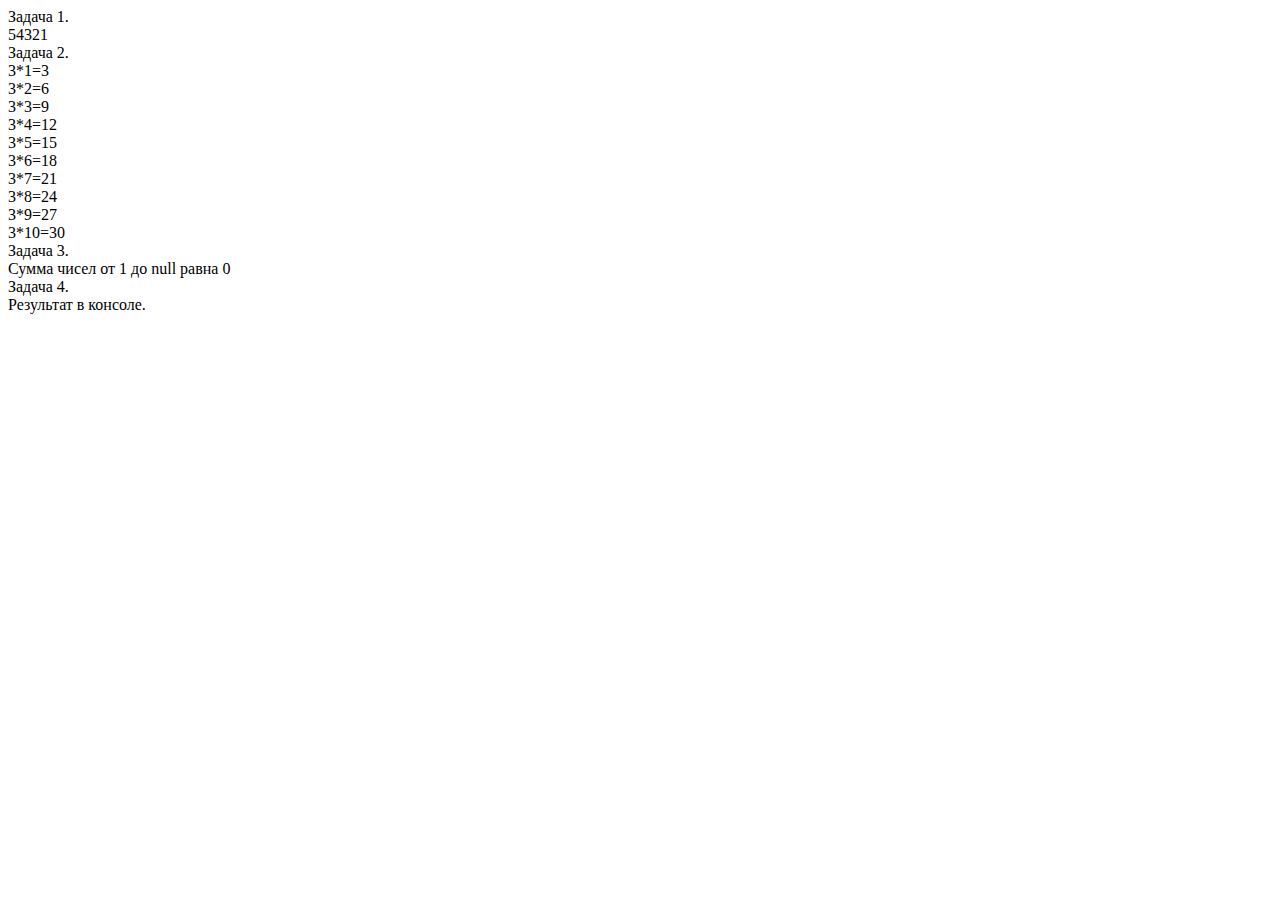
<file: HomeWork2/index.html>
<!DOCTYPE html>
<html lang="en">
<head>
  <meta charset="UTF-8">
  <meta name="viewport" content="width=device-width, initial-scale=1.0">
  <meta http-equiv="X-UA-Compatible" content="ie=edge">
  <title>Document</title>
</head>
<body>
  <script src="HomeWork2.js"> </script>
</body>
</html>
</file>
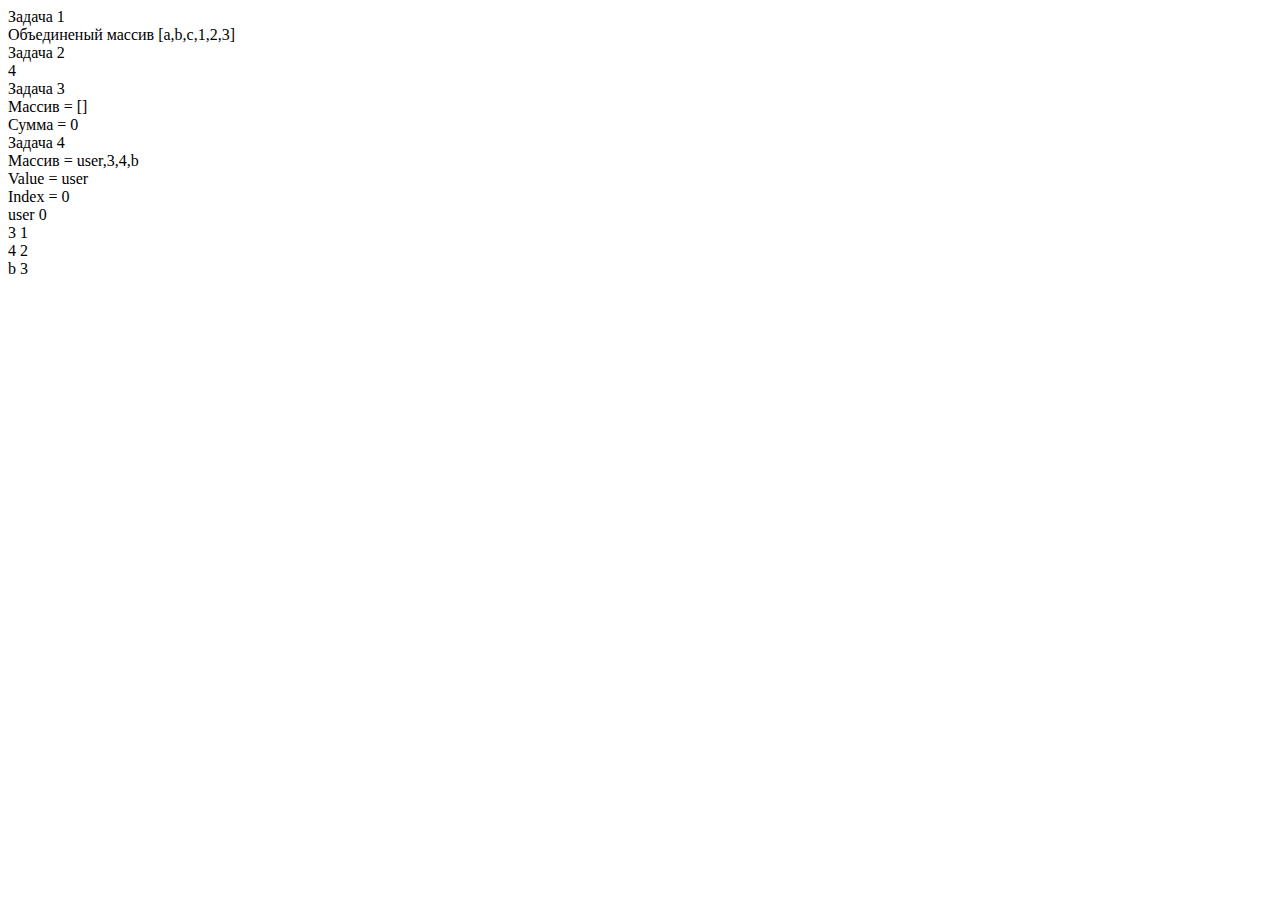
<file: HomeWork3/index.html>
<!DOCTYPE html>
<html lang="en">
<head>
  <meta charset="UTF-8">
  <meta name="viewport" content="width=device-width, initial-scale=1.0">
  <meta http-equiv="X-UA-Compatible" content="ie=edge">
  <title>Document</title>
</head>
<body>
  <script src="HomeWork3.js"> </script>
</body>
</html>
</file>
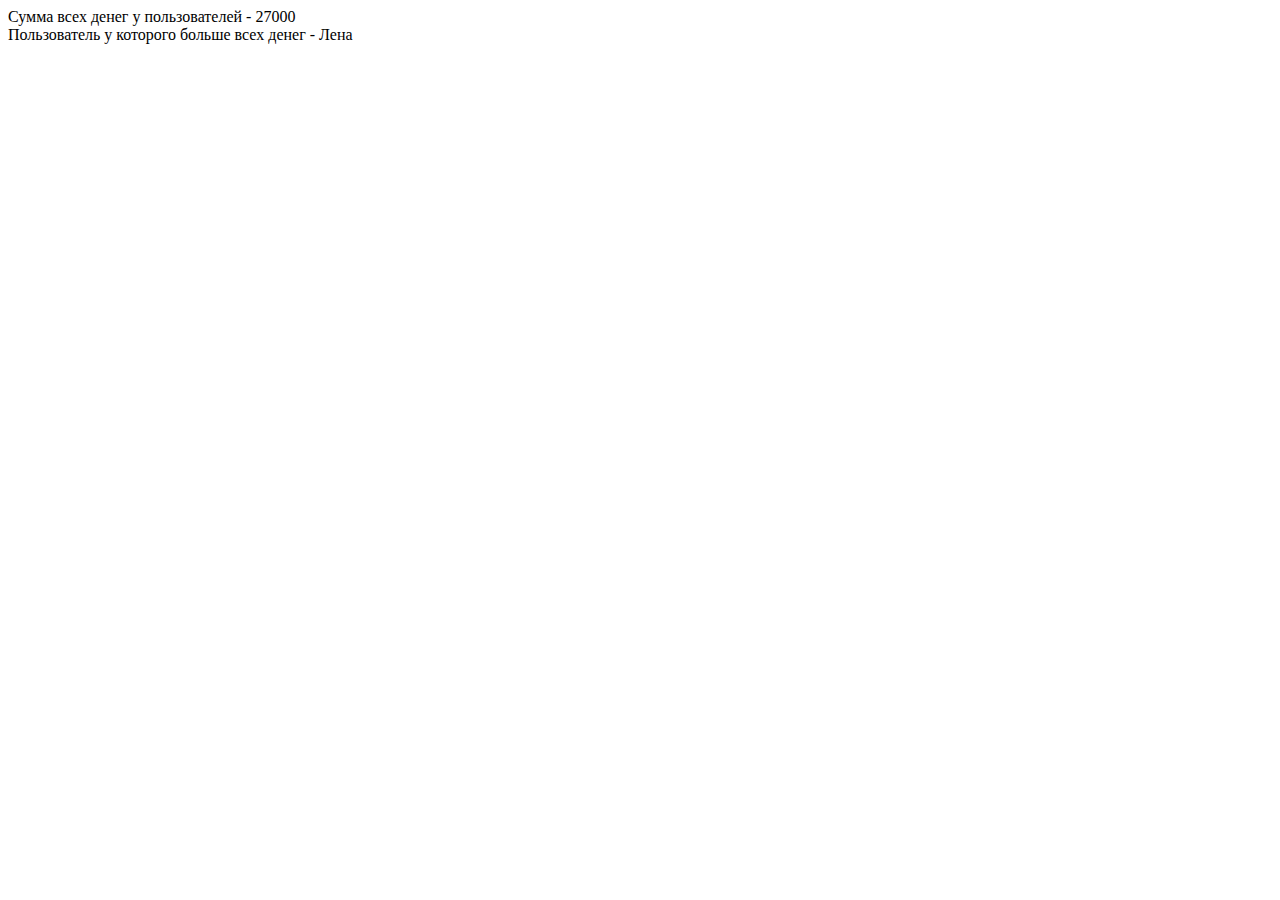
<file: HomeWork4/index.html>
<!DOCTYPE html>
<html lang="en">
<head>
  <meta charset="UTF-8">
  <meta name="viewport" content="width=device-width, initial-scale=1.0">
  <meta http-equiv="X-UA-Compatible" content="ie=edge">
  <title>Document</title>
</head>
<body>
  <script src="HomeWork4.js"></script>
</body>
</html>
</file>
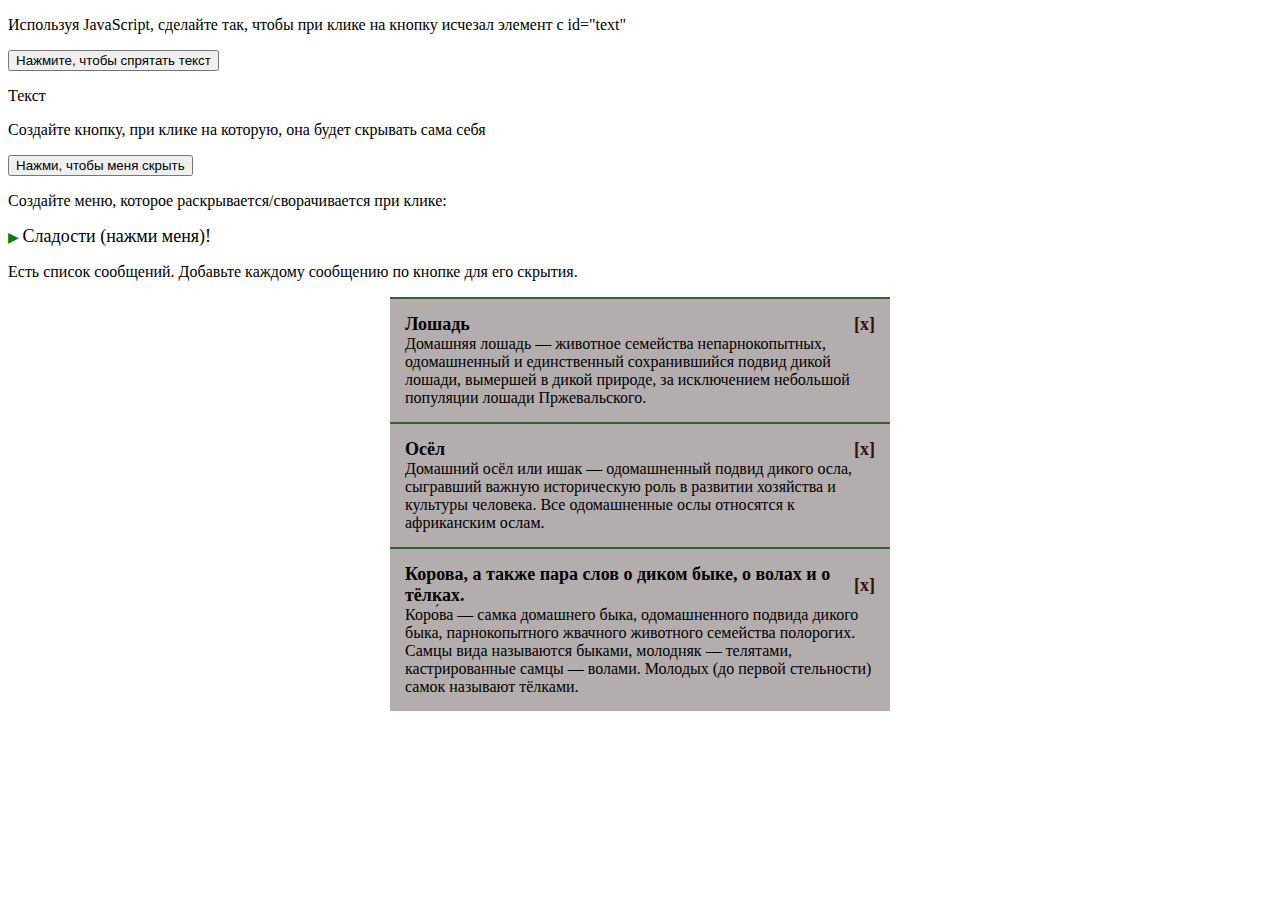
<file: JS_Home_leson/index.html>
<!DOCTYPE html>
<html lang="en">
<head>
  <meta charset="UTF-8">
  <meta name="viewport" content="width=device-width, initial-scale=1.0">
  <meta http-equiv="X-UA-Compatible" content="ie=edge">
  <title>Document</title>
  <style>
    .menu ul {
      margin: 0;
      list-style: none;
      padding-left: 20px;
      display: none;
    }

    .menu .title {
      font-size: 18px;
      cursor: pointer;
    }

    .menu .title::before {
      content: '▶ ';
      font-size: 80%;
      color: green;
    }

    .menu.open .title::before {
      content: '▼ ';
    }

    .menu.open ul {
      display: block;
    }    

    .container {
      display: flex;
      flex-direction: column;
      width: 500px;
      margin: 0 auto;
    }
    .container .item {
      background-color: rgb(179, 173, 173);
      border-top: 2px solid rgb(51, 99, 51);
      padding: 15px;
    }
    .itemTitle {
      display: flex;
      justify-content: space-between;
      align-items: center;
      font-size: 18px;
      font-weight: bold;
    }
    .itemTitle span {
      color: rgb(53, 14, 14);
      cursor: pointer;
    }
    .container p {
      margin: 0;
    }
  </style>
</head>
<body>
  <p>Используя JavaScript, сделайте так, чтобы при клике на кнопку исчезал элемент с id="text"</p>
  <button>Нажмите, чтобы спрятать текст</button>
  <p id="text">Текст</p>
  <script>
    //Используя JavaScript, сделайте так, чтобы при клике на кнопку исчезал элемент с id="text".
    var button = document.getElementsByTagName("button")[0];
    button.addEventListener('click', () => {document.getElementById("text").style.display = 'none'});
  </script>
  <p>Создайте кнопку, при клике на которую, она будет скрывать сама себя</p>
  <button class="button2">Нажми, чтобы меня скрыть</button>
  <script>
    //Создайте кнопку, при клике на которую, она будет скрывать сама себя.
    var button2 = document.getElementsByClassName('button2')[0];
    button2.addEventListener('click', () => {button2.style.display='none'})    
  </script>
  <p>Создайте меню, которое раскрывается/сворачивается при клике:</p>
  <div id="sweeties" class="menu">
    <span class="title">Сладости (нажми меня)!</span>
    <ul>
      <li>Торт</li>
      <li>Пончик</li>
      <li>Пирожное</li>
    </ul>
  </div>
  <script>
    //Создайте меню, которое раскрывается/сворачивается при клике:
    var menuElem = document.getElementById('sweeties');
    var titleElem = menuElem.querySelector('.title');

    titleElem.onclick = function() {
      console.log(menuElem.classList);
      menuElem.classList.toggle('open');
    }    
  </script>
  <p>Есть список сообщений. Добавьте каждому сообщению по кнопке для его скрытия.</p>
  <div class="container">
    <div class="item">
      <div class="itemTitle">
        <p>Лошадь</p>
        <span class="close">[x]</span>
      </div>
      <p class="itemText">
          Домашняя лошадь — животное семейства непарнокопытных, одомашненный и единственный сохранившийся подвид дикой лошади, вымершей в дикой природе, за исключением небольшой популяции лошади Пржевальского.
      </p>
    </div>
    <div class="item">
      <div class="itemTitle">
        <p>Осёл</p>
        <span class="close">[x]</span>
      </div>
      <p class="itemText">
          Домашний осёл или ишак — одомашненный подвид дикого осла, сыгравший важную историческую роль в развитии хозяйства и культуры человека. Все одомашненные ослы относятся к африканским ослам.
      </p>
    </div>
    <div class="item">
      <div class="itemTitle">
        <p>Корова, а также пара слов о диком быке, о волах и о тёлках.</p>
        <span class="close">[x]</span>
      </div>
      <p class="itemText">
          Коро́ва — самка домашнего быка, одомашненного подвида дикого быка, парнокопытного жвачного животного семейства полорогих. Самцы вида называются быками, молодняк — телятами, кастрированные самцы — волами. Молодых (до первой стельности) самок называют тёлками.
      </p>
    </div>          
  </div>
  <script>
    //Есть список сообщений. Добавьте каждому сообщению по кнопке для его скрытия.
    var closeBtns = document.getElementsByClassName('close');
    for (var i = 0; i < closeBtns.length; i++) {
      //var button = buttons[i];
      closeBtns[i].onclick =function(){
        var el = this.parentNode.parentNode;
        el.parentNode.removeChild(el);
      }
    }
  </script> 
  
</body>
</html>
</file>
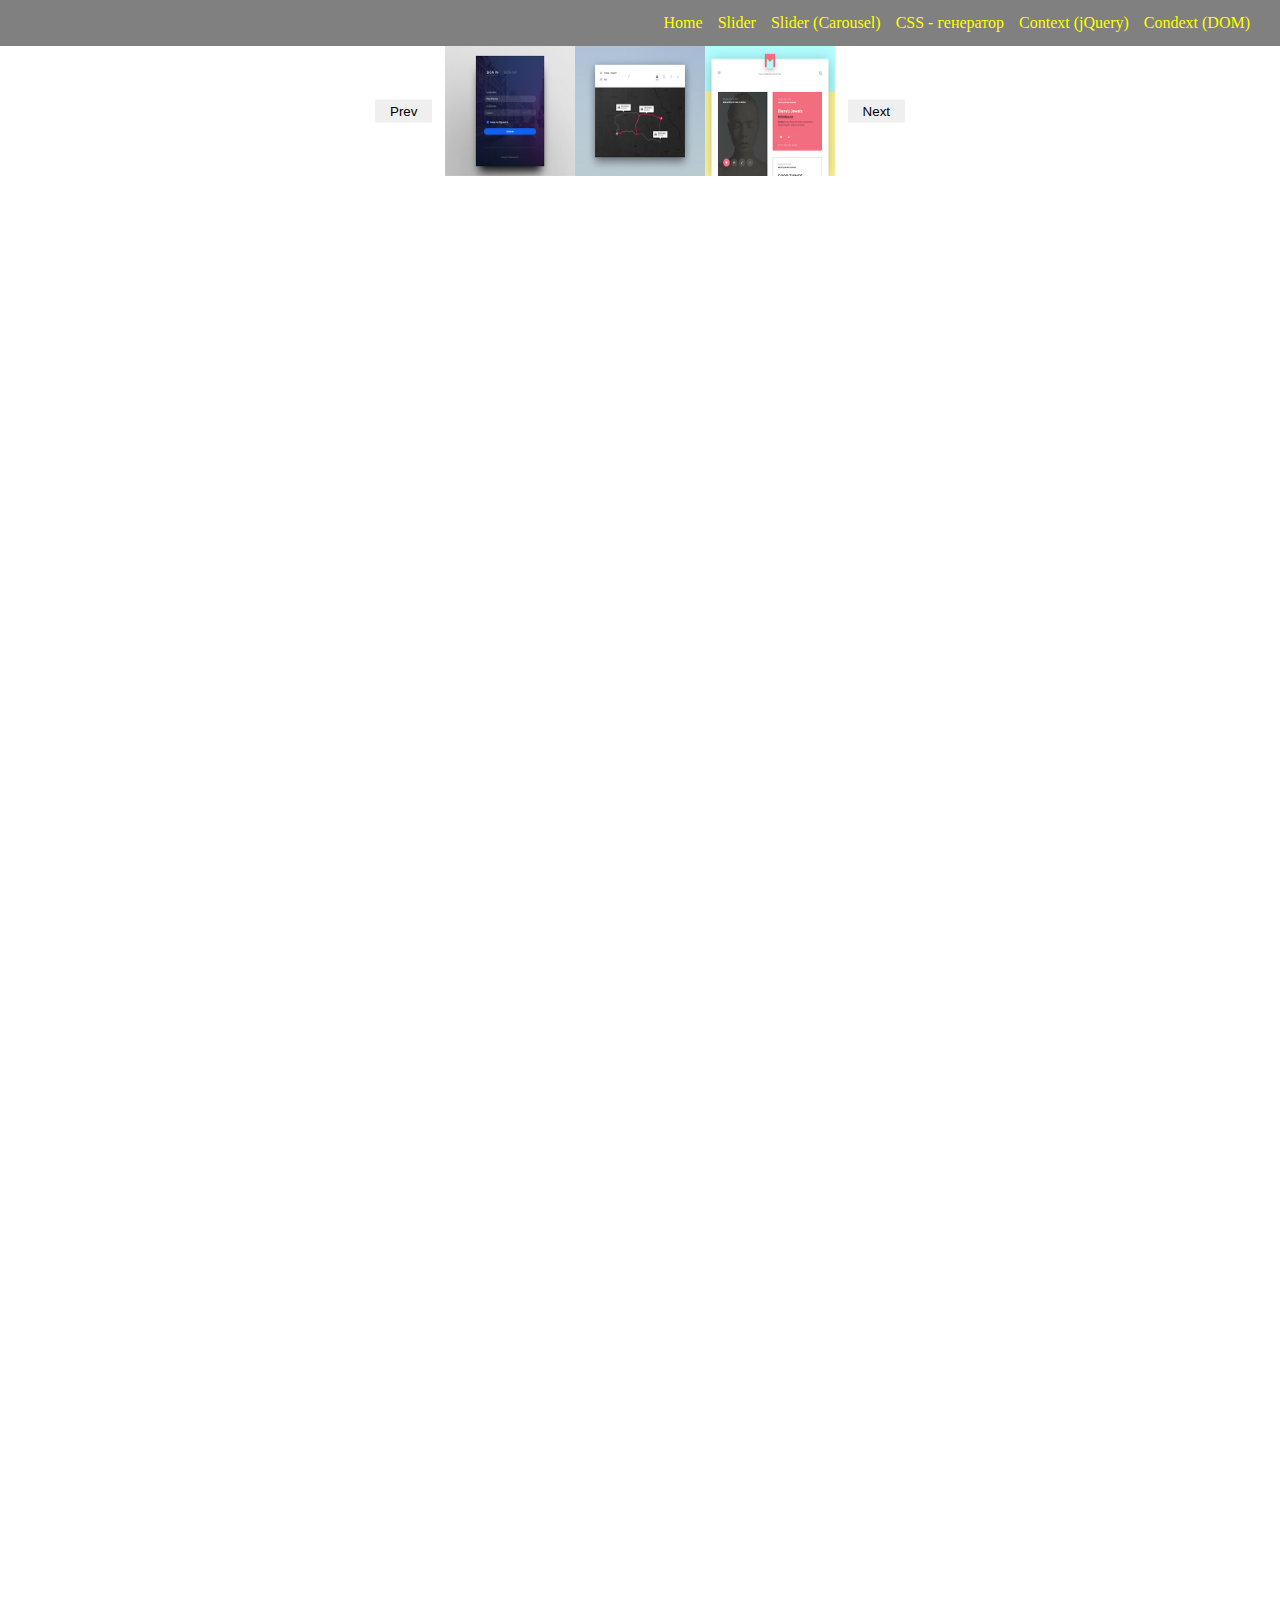
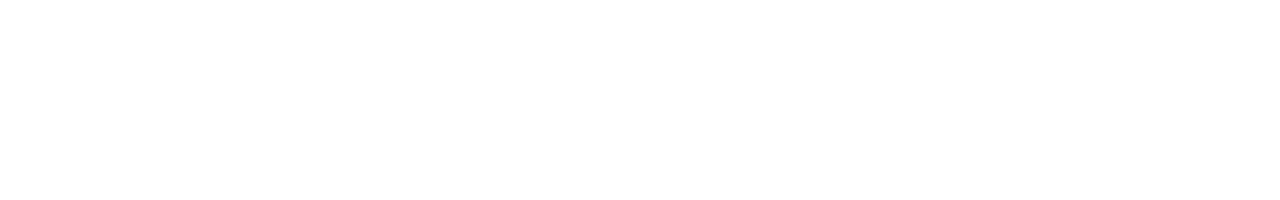
<file: containers/carousel.html>
<!DOCTYPE html>
<html lang="en">
<head>
  <meta charset="UTF-8">
  <meta name="viewport" content="width=device-width, initial-scale=1.0">
  <meta http-equiv="X-UA-Compatible" content="ie=edge">
  <title>Document</title>
  <link rel="stylesheet" href="../css/_reset.css">
  <link rel="stylesheet" href="../css/_style.css">   
  <style>
    body {
      height: 200vh;
    }
    * {
      margin: 0;
      padding: 0;
    }
    .container {
      position: relative;
      width: 390px;
      height: 130px;
      margin: auto;
    }
    .prev {
      cursor: pointer;
      border: 1px solid white;
      border: none;
      outline: none;
      padding: 4px 15px;
      position: absolute;
      left: -70px;
      top: 50%;
      transform: translateY(-50%);
    }
    .next {
      cursor: pointer;
      border: 1px solid white;
      border: none;
      outline: none;
      padding: 4px 15px;
      position: absolute;
      right: -70px;
      top: 50%;
      transform: translateY(-50%);
    }
    .carousel {
      overflow: hidden;
    }
    .carousel ul {
      list-style: none;
      width: 9999px;
      padding: 0;
      margin: 0;
      transition: 0.5s;
    }
    li {
      float: left;
    }
    img {
      width: 130px;
      height: 130px;
    }
  </style>

<body>
  <header>
    <div class="wrapper">
      <nav>
        <ul class="navigation">
          <li><a href="../index.html">Home</a></li>
          <li><a href="slider.html">Slider</a></li>
          <li><a href="">Slider (Carousel)</a></li>
          <li><a href="generatorCss.html">CSS - генератор</a></li>
          <li><a href="contextJQuery.html">Context (jQuery)</a></li>
          <li><a href="context.html">Condext (DOM)</a></li>
        </ul>
      </nav>
    </div>
  </header>
  <div class="container">
    <button class="prev">Prev</button>
    <div class="carousel">
      <ul>
        <li><img src="../img/item1.jpg" alt=""></li>
        <li><img src="../img/item2.jpg" alt=""></li>
        <li><img src="../img/item3.jpg" alt=""></li>
        <li><img src="../img/item4.jpg" alt=""></li>
        <li><img src="../img/item5.jpg" alt=""></li>
        <li><img src="../img/item6.jpg" alt=""></li>
        <li><img src="../img/item7.jpg" alt=""></li>
        <li><img src="../img/item8.jpg" alt=""></li>
        <li><img src="../img/item9.jpg" alt=""></li>
        <li><img src="../img/item3.jpg" alt=""></li>                                                                        
      </ul>
    </div>
    <button class="next">Next</button>
  </div>
  <script>
    var prev = document.querySelector('.prev');
    var next = document.querySelector('.next');

    function carousel() {
      var ul = document.querySelector('ul');
      var ulStyle = getComputedStyle(ul);

      var li = document.querySelector('li');
      var alList = document.querySelectorAll('li');
      var width = 130;
      var itemList = 3;

      ul.style.marginLeft = ulStyle.marginLeft;

      if (this.classList.contains('prev')) {
        ul.style.marginLeft = Math.min(parseInt(ul.style.marginLeft) + 390, 0) + 'px';
      } else if (this.classList.contains('next')) {
        ul.style.marginLeft = Math.max(parseInt(ul.style.marginLeft) - 390, -width * (alList.length - itemList)) + 'px';
      }
    }

    prev.addEventListener('click', carousel);
    next.addEventListener('click', carousel);

    window.onscroll = function(){
      var pageY = window.pageYOffset;
      //console.log(pageY);
    };
  </script>
</body>
</html>
</file>
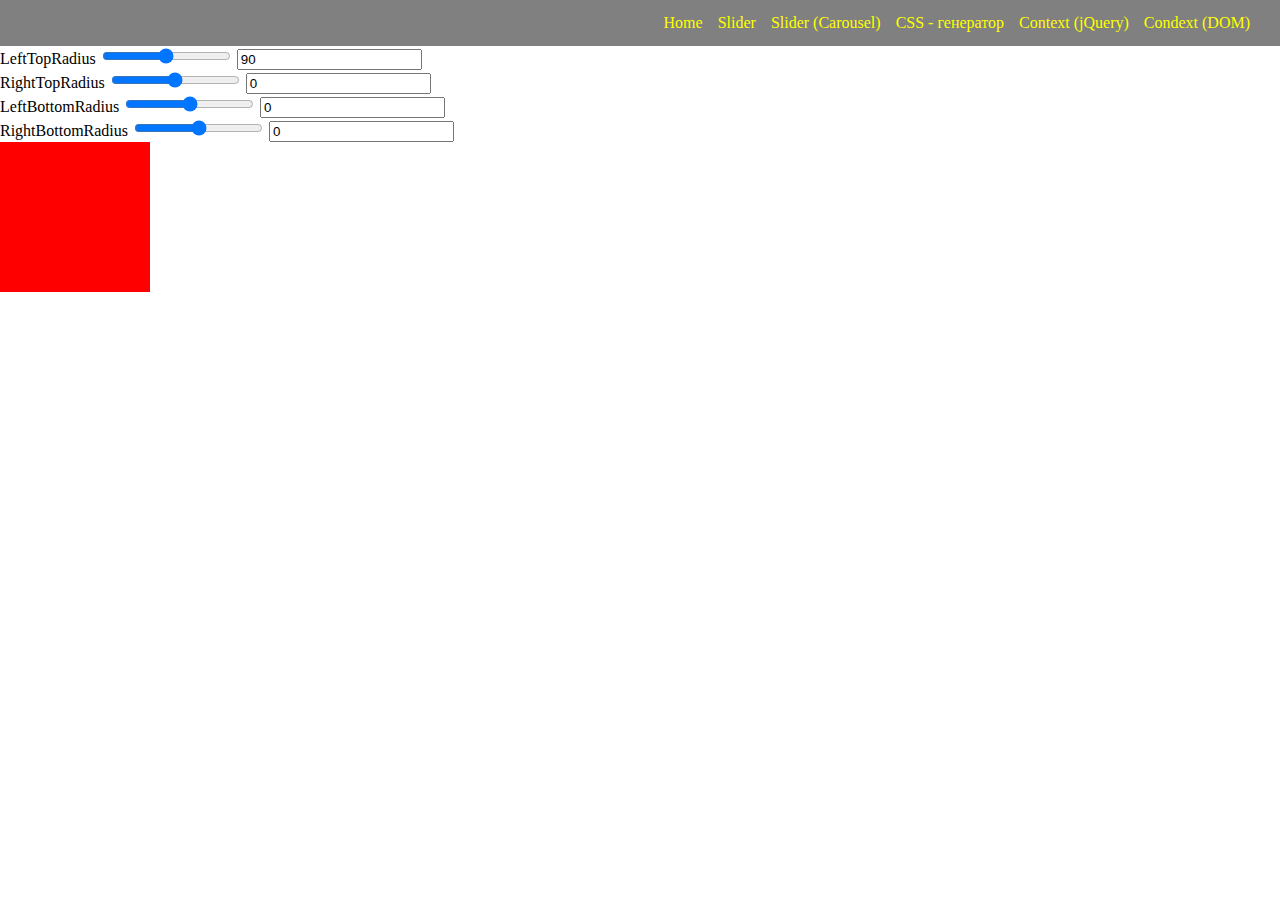
<file: containers/generatorCss.html>
<!DOCTYPE html>
<html lang="en">
<head>
  <meta charset="UTF-8">
  <meta name="viewport" content="width=device-width, initial-scale=1.0">
  <meta http-equiv="X-UA-Compatible" content="ie=edge">
  <title>Document</title>
  <link rel="stylesheet" href="../css/_reset.css">
  <link rel="stylesheet" href="../css/_style.css">    
  <style>
    #block {
      border-radius: 0px 0px 0px 0px;
      width: 150px;
      height: 150px;
      background-color: red;
    }
    .text {
      outline: none;
    }
  </style>
</head>
<body>

  <header>
      <div class="wrapper">
        <nav>
          <ul class="navigation">
            <li><a href="../index.html">Home</a></li>
            <li><a href="slider.html">Slider</a></li>
            <li><a href="carousel.html">Slider (Carousel)</a></li>
            <li><a href="">CSS - генератор</a></li>
            <li><a href="contextJQuery.html">Context (jQuery)</a></li>
            <li><a href="context.html">Condext (DOM)</a></li>
          </ul>
        </nav>
      </div>
    </header>  

  <div class="container">
    <p>LeftTopRadius 
      <input type="range" class="range ltr" min = "0" max = "100">
      <input type="text" class="textInput1" value="0">
    </p>
    <p>RightTopRadius 
      <input type="range" class="range rtr" min = "0" max = "100"> 
      <input type="text" class="textInput2" value="0">
    </p>
    <p>LeftBottomRadius 
      <input type="range" class="range lbr" min = "0" max = "100"> 
      <input type="text" class="textInput3" value="0">
    </p>
    <p>RightBottomRadius 
      <input type="range" class="range rbr" min = "0" max = "100"> 
      <input type="text" class="textInput4" value="0">
    </p>    
  </div>
  <div id="block"></div>
  <script>
    //CSS - генератор. Получаем данные от пользователя и ставим соответствующие стили.
    var input1 =document.querySelector('.ltr').value;
    var input2 =document.querySelector('.rtr').value;
    var input3 =document.querySelector('.lbr').value;
    var input4 =document.querySelector('.rbr').value; 
    
    var text1 = document.querySelector('.textInput1');
    var text2 = document.querySelector('.textInput2');
    var text3 = document.querySelector('.textInput3');
    var text4 = document.querySelector('.textInput4'); 
    
    var inputs = document.querySelectorAll('.range');
    var block = document.querySelector('#block');
    
    text1.value = 90;
    for (var i = 0; i < inputs.length; i++) {
      inputs[i].oninput = function() {
        //console.log(this.className);
        switch(this.className) {
          case "range ltr": console.log(this.value); text1.value = this.value; break;
          case "range rtr": text2.value = this.value; break;
          case "range lbr": text3.value = this.value; break;
          case "range rbr": text4.value = this.value; break;          
          default: break;
        }
        var result = block.style.borderRadius = text1.value + 'px ' + text2.value + 'px ' + text3.value + 'px '  + text4.value + 'px';
      console.log(result);
      }
      //console.log(inputs[i]);

    }
    
  </script>
</body>

</html>
</file>
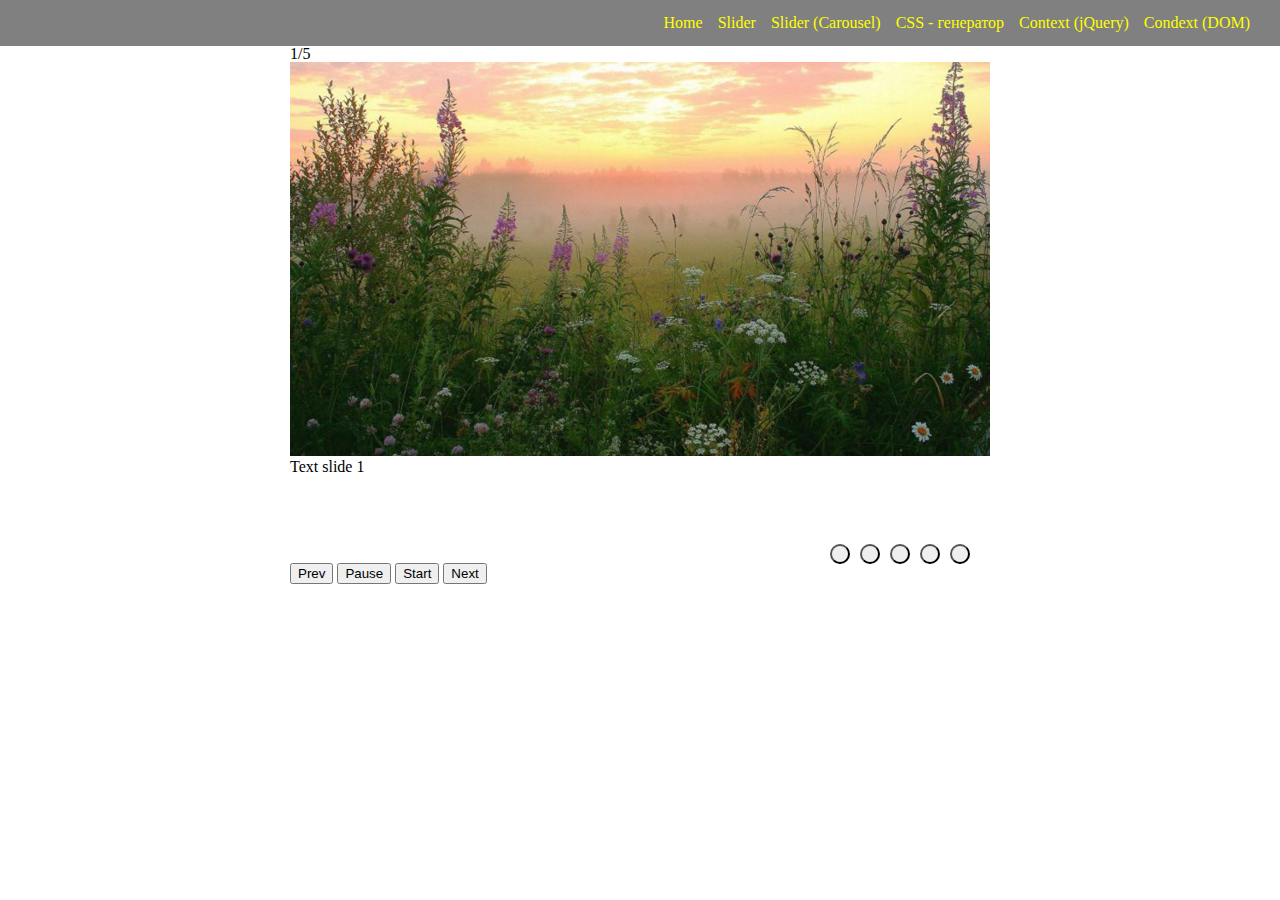
<file: containers/slider.html>
<!DOCTYPE html>
<html lang="en">
<head>
  <meta charset="UTF-8">
  <meta name="viewport" content="width=device-width, initial-scale=1.0">
  <meta http-equiv="X-UA-Compatible" content="ie=edge">
  <title>Document</title>
  <link rel="stylesheet" href="../css/_reset.css">
  <link rel="stylesheet" href="../css/_style.css">  
  <link rel="stylesheet" type="text/css" href="../css/_slider.css">
</head>
<body>
  <header>
    <div class="wrapper">
      <nav>
        <ul class="navigation">
          <li><a href="../index.html">Home</a></li>
          <li><a href="">Slider</a></li>
          <li><a href="carousel.html">Slider (Carousel)</a></li>
          <li><a href="generatorCss.html">CSS - генератор</a></li>
          <li><a href="contextJQuery.html">Context (jQuery)</a></li>
          <li><a href="context.html">Condext (DOM)</a></li>
        </ul>
      </nav>
    </div>
  </header>
  <div class="container">
    <div class="wrapSlide">
      <div class="itemSlide">
        <p class="status">1/5</p>
        <img src="../img/01.jpg" alt="">
        <p class="text"> Text slide 1</p>
      </div>
      <div class="itemSlide">
        <p class="status">2/5</p>
        <img src="../img/02.jpg" alt="">
        <p class="text"> Text slide 2</p>
      </div>
      <div class="itemSlide">
        <p class="status">3/5</p>
        <img src="../img/03.jpg" alt="">
        <p class="text"> Text slide 3</p>
      </div>          
      <div class="itemSlide">
        <p class="status">4/5</p>
        <img src="../img/04.jpg" alt="">
        <p class="text"> Text slide 4</p>
      </div>           
      <div class="itemSlide">
        <p class="status">5/5</p>
        <img src="../img/05.jpg" alt="">
        <p class="text"> Text slide 5</p>
      </div>        
    </div>
    <button class="prev">Prev</button>
    <button class="pause">Pause</button>
    <button class="start">Start</button>
    <button class="next">Next</button>    
    <div class="dots">
      <button class="itemDot"></button>
      <button class="itemDot"></button>
      <button class="itemDot"></button>      
      <button class="itemDot"></button>      
      <button class="itemDot"></button>            
    </div>
  </div>
  <script src="https://ajax.googleapis.com/ajax/libs/jquery/3.2.1/jquery.min.js"></script>  
  <script src="../js/_slider.js"></script>
</body>
</html>
</file>
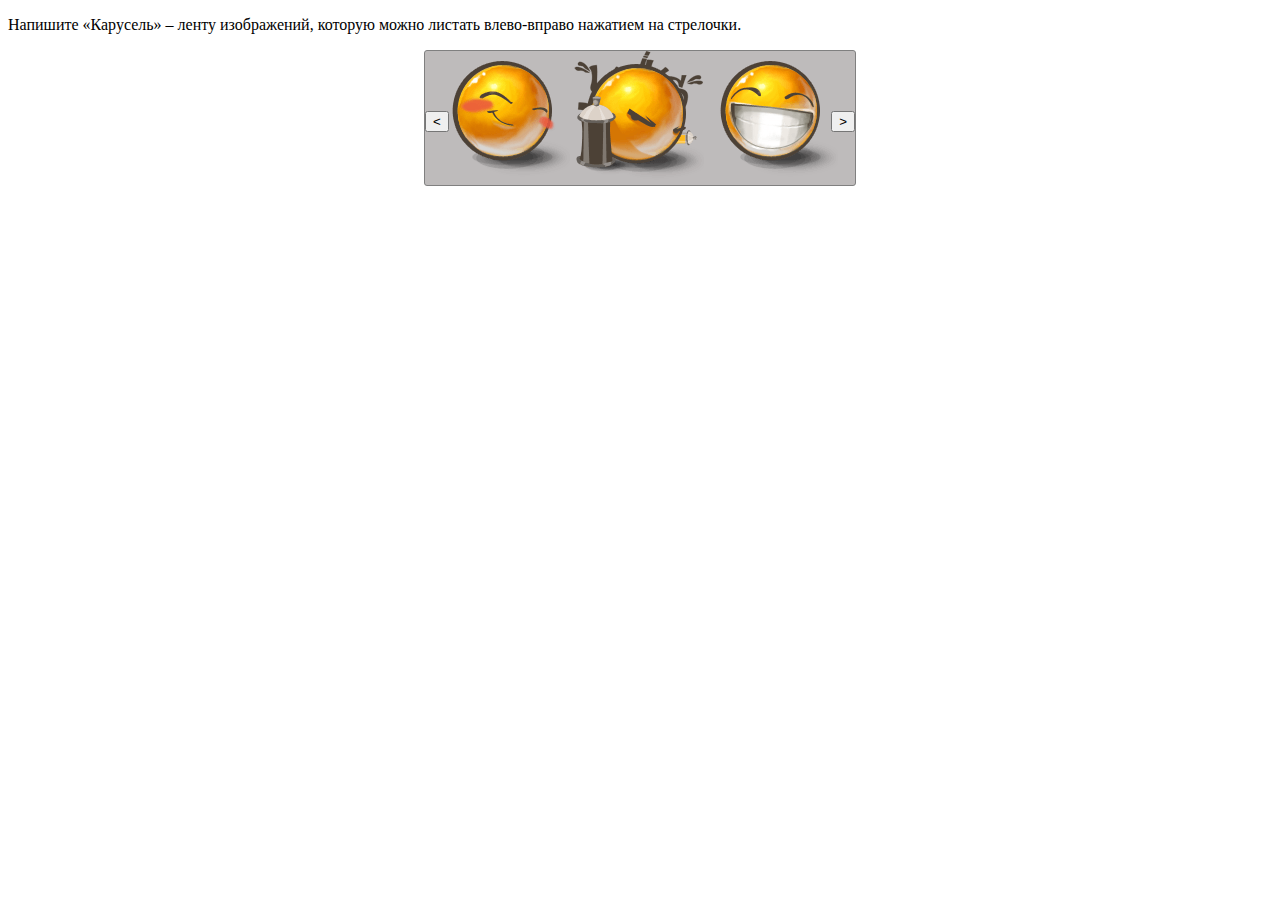
<file: JS_Home_leson/index_karusel.html>
<!DOCTYPE html>
<html lang="en">
<head>
  <meta charset="UTF-8">
  <meta name="viewport" content="width=device-width, initial-scale=1.0">
  <meta http-equiv="X-UA-Compatible" content="ie=edge">
  <title>Document</title>
  <style>
    .slider {
      position: relative;
      background-color: rgb(190, 187, 187);
      border-radius: 3px;
      border: 1px solid grey;
      width: 400px;
      margin: 0 auto;
      overflow: hidden;
      padding: 0 15px;
    }
    .container {
      width: 9999px; 
    }
    .prev {
      position: absolute;
      left: 0;
      top: 45%;
    }
    .next {
      position: absolute;
      right: 0;
      top: 45%;
    }
  </style>
</head>
<body>
  <p>
    Напишите «Карусель» – ленту изображений, которую можно листать влево-вправо нажатием на стрелочки.
  </p>  
  <div class="slider">
    <button class="prev"><</button>
    <button class="next">></button>
    <div class="container"> 
      <img src="img/1.png" alt="">
      <img src="img/2.png" alt="">
      <img src="img/3.png" alt="">
      <img src="img/4.png" alt="">
      <img src="img/5.png" alt="">
      <img src="img/6.png" alt="">
      <img src="img/7.png" alt="">
      <img src="img/8.png" alt="">
      <img src="img/9.png" alt="">
      <img src="img/10.png" alt="">
    </div>
    
  </div>
  <script>
    /* конфигурация */
    var width = 135; // ширина изображения
    var count = 3; // количество изображений
    var position = 0; // текущий сдвиг влево

    var images = document.getElementsByTagName('img');
    //var countImg = images.length;
    var nextBtn = document.querySelector('.next');
    var prevBtn = document.querySelector('.prev');
    var container = document.getElementsByClassName('container');

    //container[0].style.width =  135 * countImg + 'px';

    nextBtn.onclick = function () {
      // сдвиг вправо
      // последнее передвижение вправо может быть не на 3, а на 2 или 1 элемент
      position = Math.max(position - width * count,  -width * (images.length - count));
      container[0].style.marginLeft = position + 'px';
    }

    prevBtn.onclick = function () {
      position = Math.min(position + width * count, 0);
      container[0].style.marginLeft = position + 'px';
    }    
  </script>
</body>
</html>
</file>
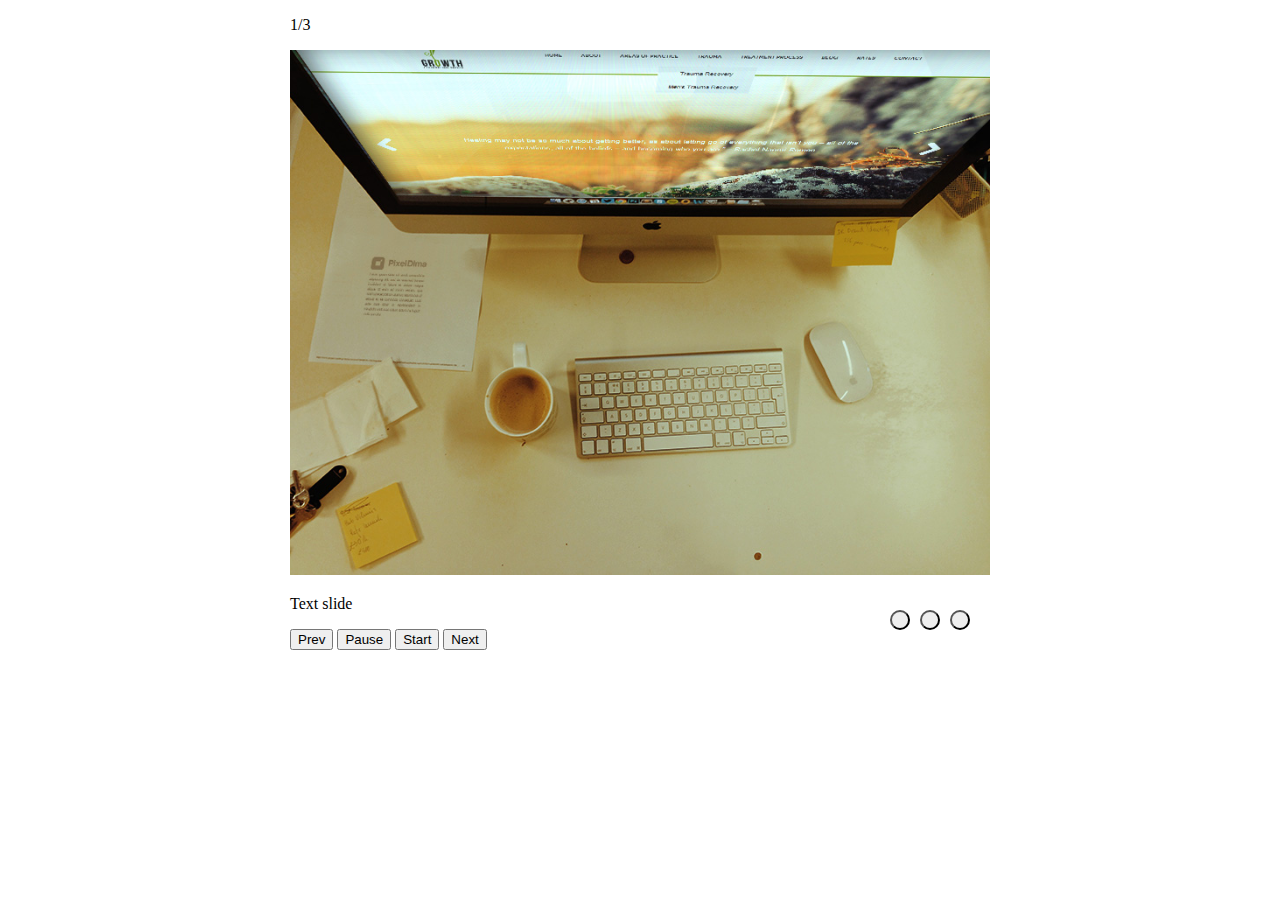
<file: JS_Home_leson/index_slider.html>
<!DOCTYPE html>
<html lang="en">
<head>
  <meta charset="UTF-8">
  <meta name="viewport" content="width=device-width, initial-scale=1.0">
  <meta http-equiv="X-UA-Compatible" content="ie=edge">
  <title>Document</title>
  <style>
    .container {
      position: relative;
      max-width: 700px;
      margin: auto;
    }
    .wrapSlide {
      min-height: 517px;
      position: relative;
    }
    @keyframes fade {
      from {
        opacity: .4;
      }
      to {
        opacity: 1;
      }
    }
    .itemSlide {
      animation: fade;
      animation-duration: 1.5s;
      position: relative;
    }
    .text {}
    img {
      max-width: 100%;
    }
    .dots {
      position: absolute;
      right: 20px;
      bottom: 20px;
      display: flex;
      align-content: center;
      background-color: white;
    }
    .dots .itemDot {
      width: 20px;
      height: 20px;
      outline: none;
      border-radius: 50%;
      margin-left: 10px;
    }
    .navigation button {
      cursor: pointer;
      outline: none;
      margin-right: 10px;
      font-size: 16px;
      border-radius: 3px;
      border: 1px solid gray;
      padding: 12px 25px;
    }  
  </style>
</head>
<body>
  <div class="container">
    <div class="wrapSlide">
      <div class="itemSlide">
        <p class="status">1/3</p>
        <img src="img\7.jpg" alt="">
        <p class="text"> Text slide</p>
      </div>
      <div class="itemSlide">
        <p class="status">2/3</p>
        <img src="img\4.jpg" alt="">
        <p class="text"> Text slide</p>
      </div>
      <div class="itemSlide">
        <p class="status">3/3</p>
        <img src="img\5.jpg" alt="">
        <p class="text"> Text slide</p>
      </div>              
    </div>
    <button class="prev">Prev</button>
    <button class="pause">Pause</button>
    <button class="start">Start</button>
    <button class="next">Next</button>    
    <div class="dots">
      <button class="itemDot"></button>
      <button class="itemDot"></button>
      <button class="itemDot"></button>      
    </div>
  </div> 
  <script>
    var indexSlide = 1;
    var timer;

    showSlide (indexSlide);
    //startSlide();  

    document.querySelector('.prev').addEventListener('click', () => {showNext(-1)});
    document.querySelector('.next').addEventListener('click', () => {showNext(1)})

    function showNext (n) {
      indexSlide += n;
      showSlide (indexSlide);
    }

    function showSlide(n) {
      var slides = document.querySelectorAll('.itemSlide');
      for (let i = 0; i < slides.length; i++) {
        slides[i].style.display = 'none';
      }
      slides[n-1].style.display = 'block';
      console.log(slides[n-1]);
    }
  </script> 
</body>
</html>
</file>
<file: css/_style.css>
header {
  background: gray;
  color: yellow;
}
.wrapper {
  padding: 15px;
}
.navigation {
  display: flex;
  flex: 1;
  justify-content: flex-end;
}

.navigation li {
  margin-right: 15px;
  
}

.navigation li a {
  color: yellow;
  text-decoration: none;
}
</file>
<file: css/_slider.css>
.container {
  position: relative;
  max-width: 700px;
  margin: auto;
}
.wrapSlide {
  min-height: 517px;
  position: relative;
}
@keyframes fade {
  from {
    opacity: .4;
  }
  to {
    opacity: 1;
  }
}
.itemSlide {
  animation: fade;
  animation-duration: 1.5s;
  position: relative;
}
.text {}
img {
  max-width: 100%;
}
.dots {
  position: absolute;
  right: 20px;
  bottom: 20px;
  display: flex;
  align-content: center;
  background-color: white;
}

.dots .itemDot {
  width: 20px;
  height: 20px;
  outline: none;
  border-radius: 50%;
  margin-left: 10px;
}
.itemDot:active{
  background-color: red;
}
.navigation button {
  cursor: pointer;
  outline: none;
  margin-right: 10px;
  font-size: 16px;
  border-radius: 3px;
  border: 1px solid gray;
  padding: 12px 25px;
}
</file>
